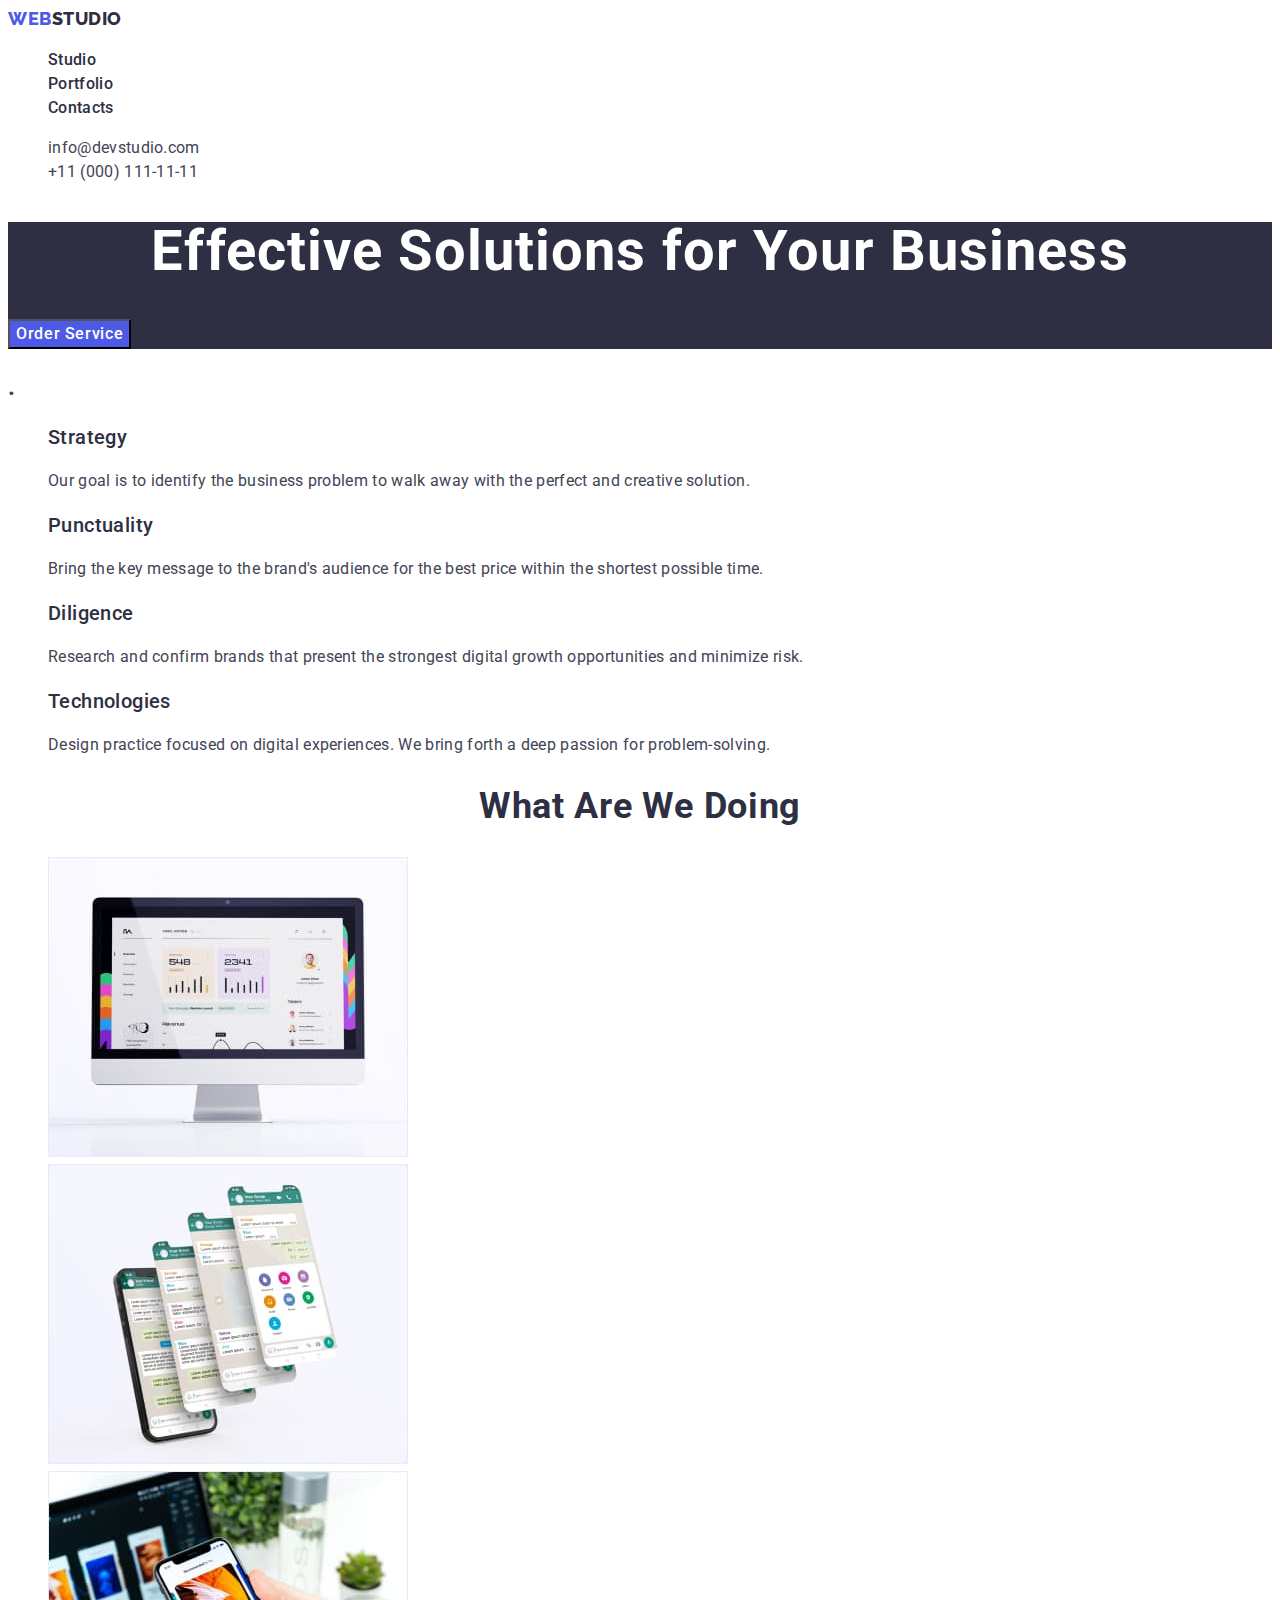
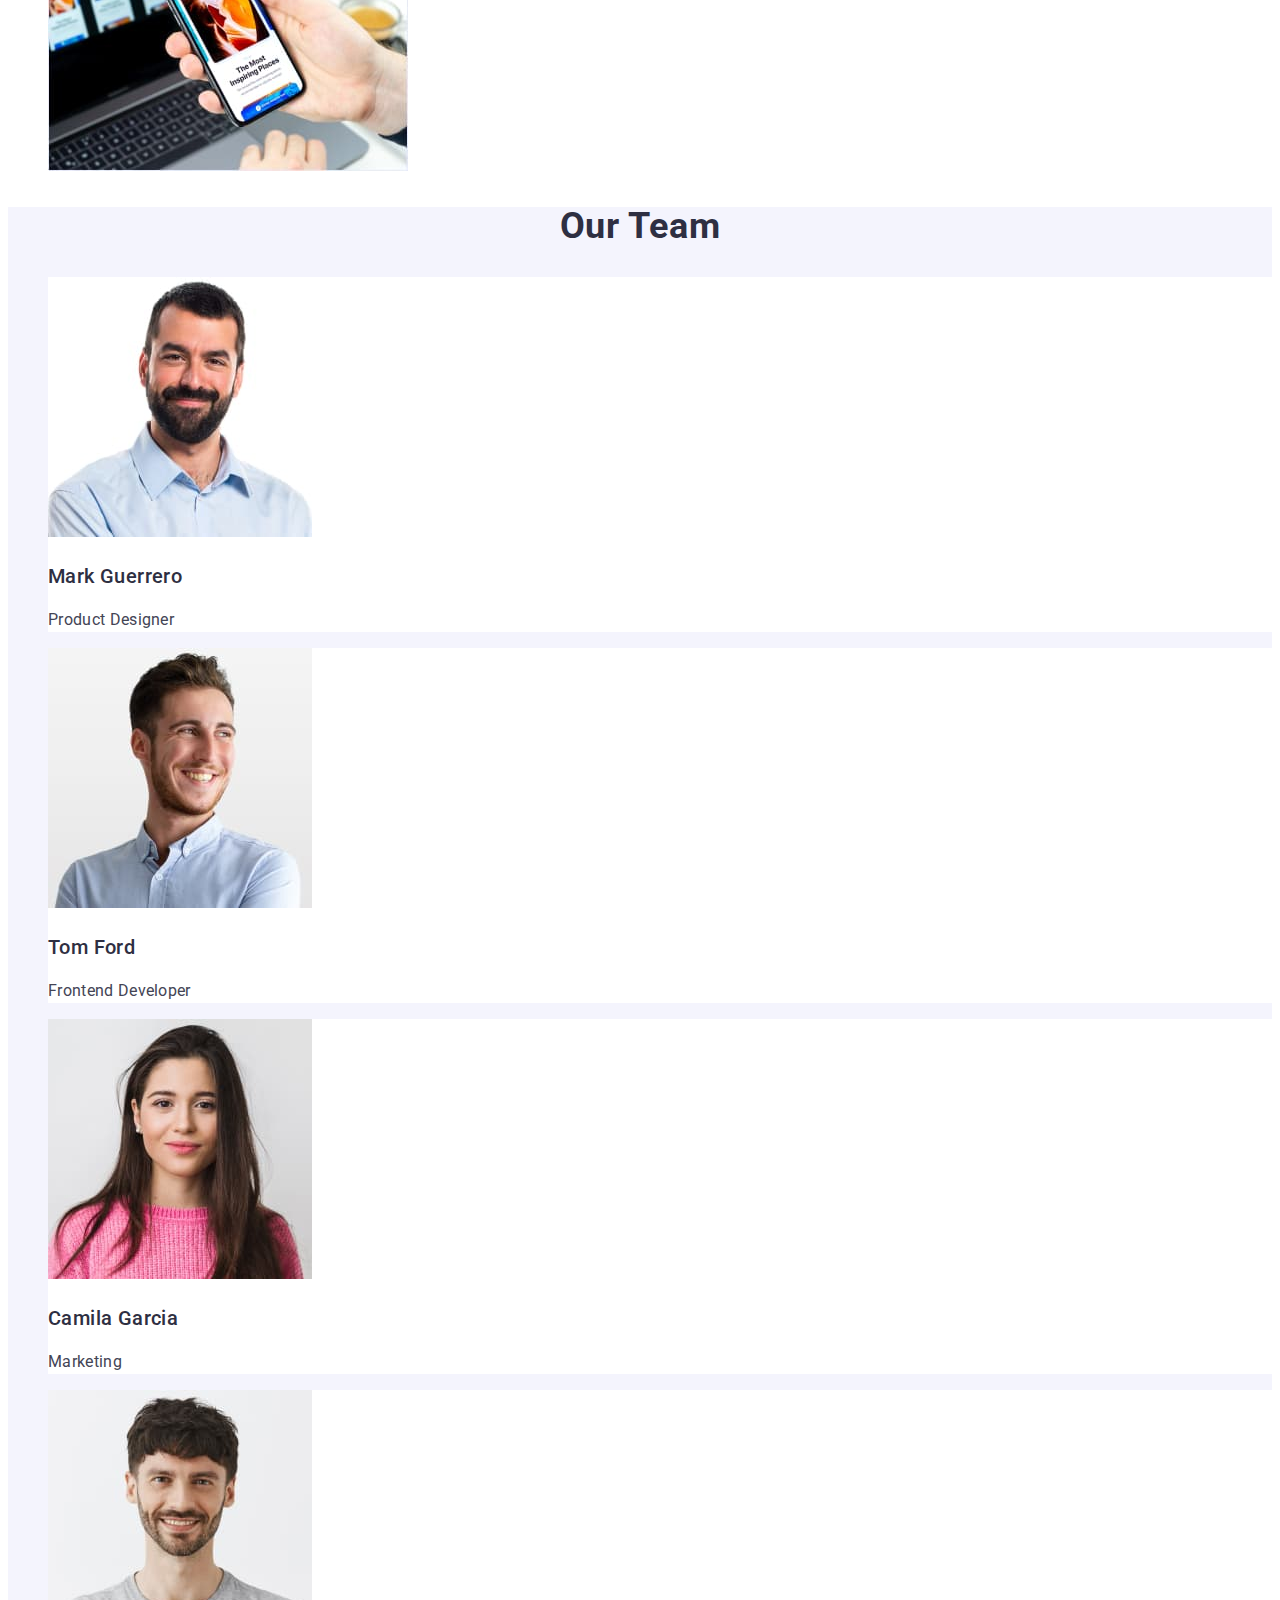
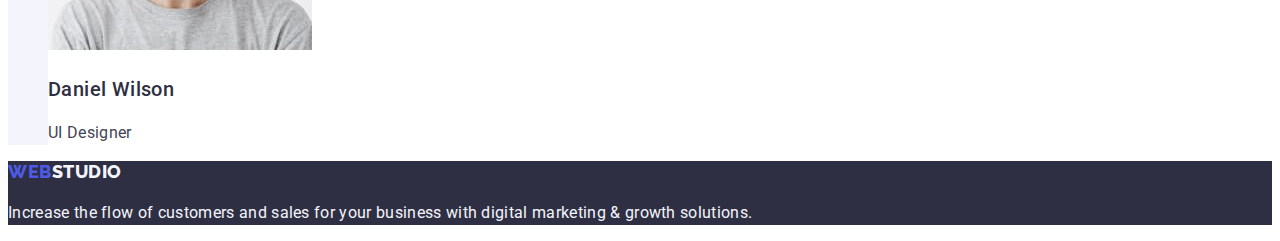
<file: index.html>
<!DOCTYPE html>
<html lang="en">
  <head>
    <meta charset="UTF-8" />
    <meta name="viewport" content="width=device-width, initial-scale=1.0" />
    <title>Document</title>
    <link rel="preconnect" href="https://fonts.googleapis.com" />
    <link rel="preconnect" href="https://fonts.gstatic.com" crossorigin />
    <link
      href="https://fonts.googleapis.com/css2?family=Raleway:wght@800&family=Roboto:wght@400;500;700;900&display=swap"
      rel="stylesheet"
    />
    <link href="./css/styles.css" rel="stylesheet" />
  </head>

  <body>
    <header>
      <nav>
        <a href="./index.html" class="logo-link link"
          >Web<span class="logo-studio">Studio</span></a
        >
        <ul class="list">
          <li>
            <a href="./index.html" class="link">Studio</a>
          </li>
          <li>
            <a href="./portfolio.html" class="link">Portfolio</a>
          </li>
          <li><a href="" class="link">Contacts</a></li>
        </ul>
      </nav>
      <address class="address">
        <ul class="list">
          <li>
            <a href="mailto:info@devstudio.com" class="link-contacts link"
              >info@devstudio.com</a
            >
          </li>
          <li>
            <a href="tel:+110001111111" class="link-contacts link"
              >+11 (000) 111-11-11</a
            >
          </li>
        </ul>
      </address>
    </header>
    <main>
      <section class="section-heading">
        <h1 class="heading">Effective Solutions for Your Business</h1>
        <button type="button" class="filter-button-main">Order Service</button>
      </section>

      <section>
        <h2>.</h2>
        <ul class="list">
          <li>
            <h3 class="heading-third">Strategy</h3>
            <p class="paragraph">
              Our goal is to identify the business problem to walk away with the
              perfect and creative solution.
            </p>
          </li>
          <li>
            <h3 class="heading-third">Punctuality</h3>
            <p class="paragraph">
              Bring the key message to the brand's audience for the best price
              within the shortest possible time.
            </p>
          </li>
          <li>
            <h3 class="heading-third">Diligence</h3>
            <p class="paragraph">
              Research and confirm brands that present the strongest digital
              growth opportunities and minimize risk.
            </p>
          </li>
          <li>
            <h3 class="heading-third">Technologies</h3>
            <p class="paragraph">
              Design practice focused on digital experiences. We bring forth a
              deep passion for problem-solving.
            </p>
          </li>
        </ul>
      </section>
      <section>
        <h2 class="heading-second">What are we doing</h2>
        <ul class="list">
          <li>
            <img
              src="./images/img1.jpg"
              alt="computer monitor showing website"
              width="360"
              height="300"
            />
          </li>
          <li>
            <img
              src="./images/img2.jpg"
              alt="a mobile with the application displayed and 3 additional screens floating above it"
              width="360"
              height="300"
            />
          </li>
          <li>
            <img
              src="./images/img3.jpg"
              alt="in the foreground you can see a hand holding a mobile with an open website, in the background you can see a laptop with the same website"
              width="360"
              height="300"
            />
          </li>
        </ul>
      </section>
      <section class="section-team">
        <h2 class="heading-second">Our Team</h2>
        <ul class="list">
          <li class="team">
            <img
              src="./images/teamcard1.jpg"
              alt="man in a blue shirt with brown beard"
              width="264"
              height="260"
            />
            <h3 class="heading-third">Mark Guerrero</h3>
            <p class="paragraph">Product Designer</p>
          </li>

          <li class="team">
            <img
              src="./images/teamcard2.jpg"
              alt="man in a blue shirt with short stubble"
              width="264"
              height="260"
            />
            <h3 class="heading-third">Tom Ford</h3>
            <p class="paragraph">Frontend Developer</p>
          </li>

          <li class="team">
            <img
              src="./images/teamcard3.jpg"
              alt="women in pink sweater and long brown hair"
              width="264"
              height="260"
            />
            <h3 class="heading-third">Camila Garcia</h3>
            <p class="paragraph">Marketing</p>
          </li>

          <li class="team">
            <img
              src="./images/teamcard4.jpg"
              alt="man in a grey t-shirt with short stubble"
              width="264"
              height="260"
            />
            <h3 class="heading-third">Daniel Wilson</h3>
            <p class="paragraph">UI Designer</p>
          </li>
        </ul>
      </section>
    </main>

    <footer class="footer">
      <a href="./index.html" class="logo-link link"
        >Web<span class="logo-studio-footer">Studio</span></a
      >
      <p class="paragraph-footer">
        Increase the flow of customers and sales for your business with digital
        marketing & growth solutions.
      </p>
    </footer>
  </body>
</html>
</file>
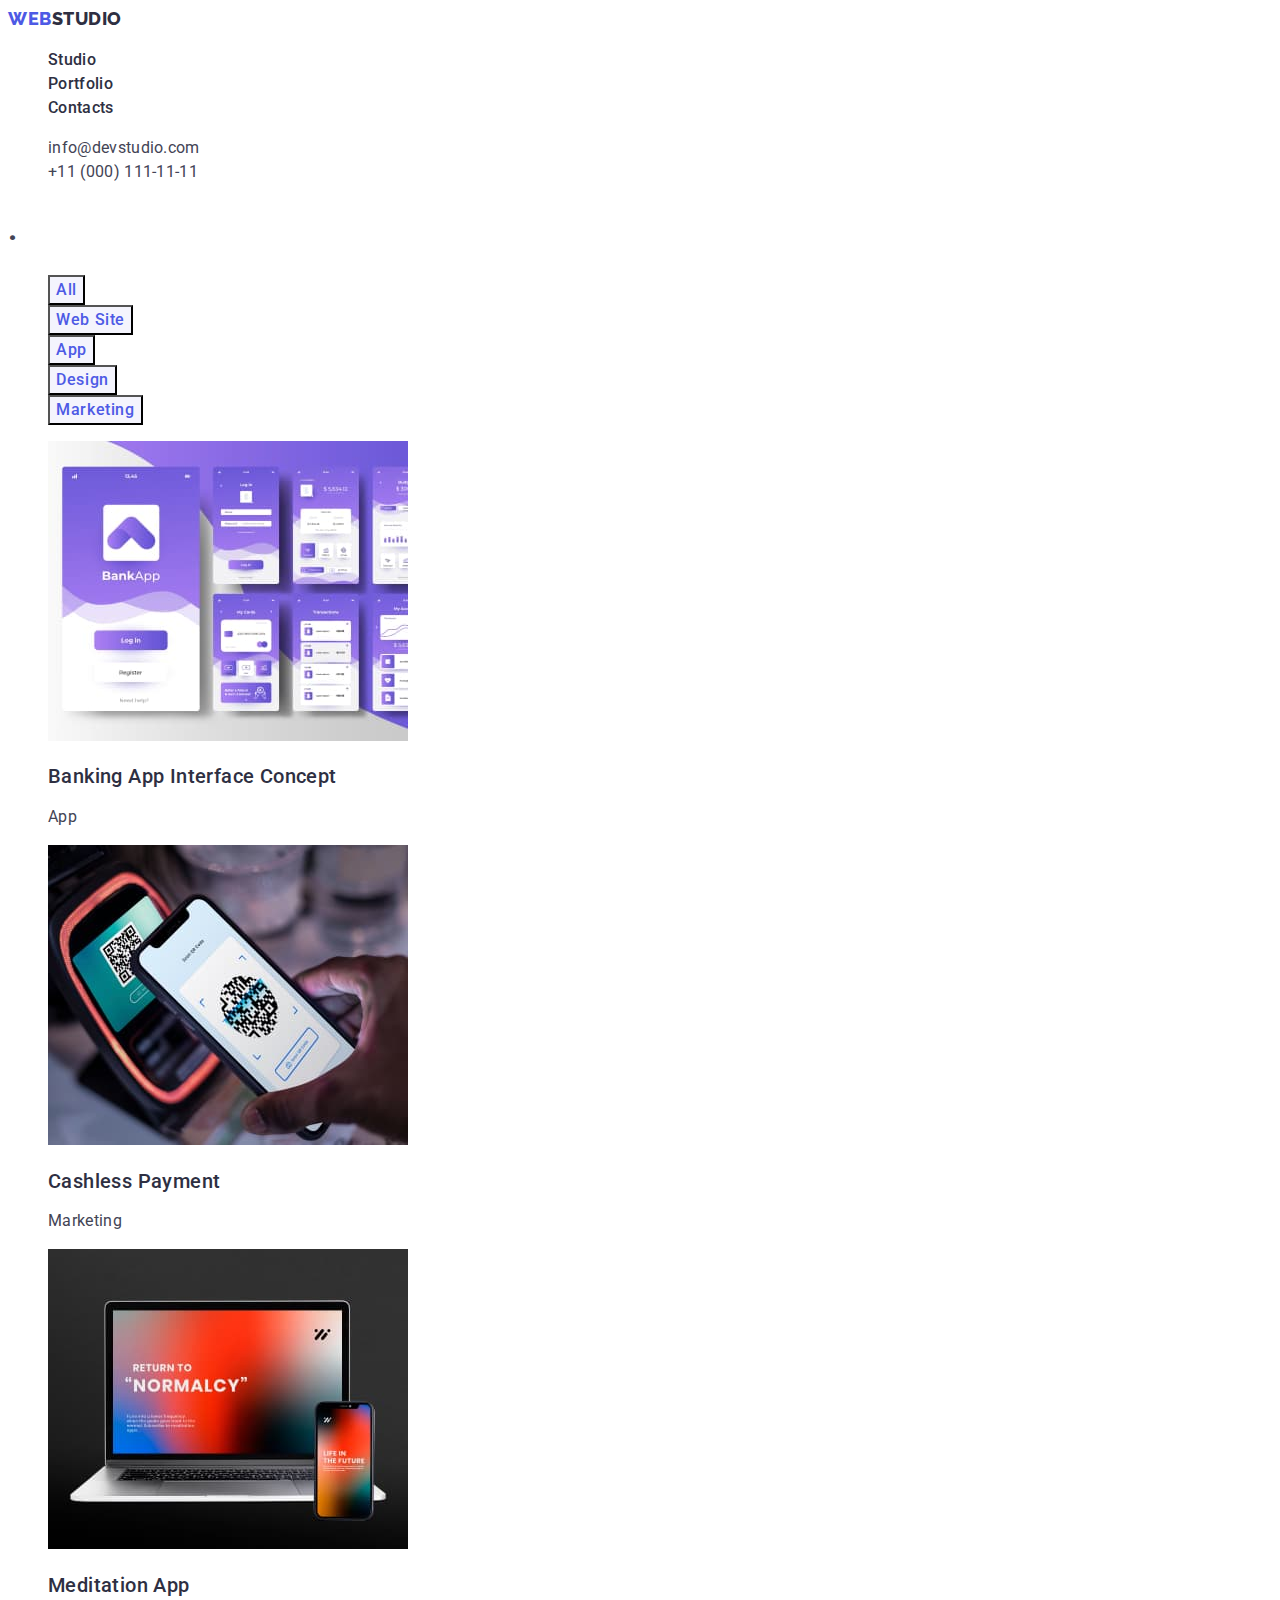
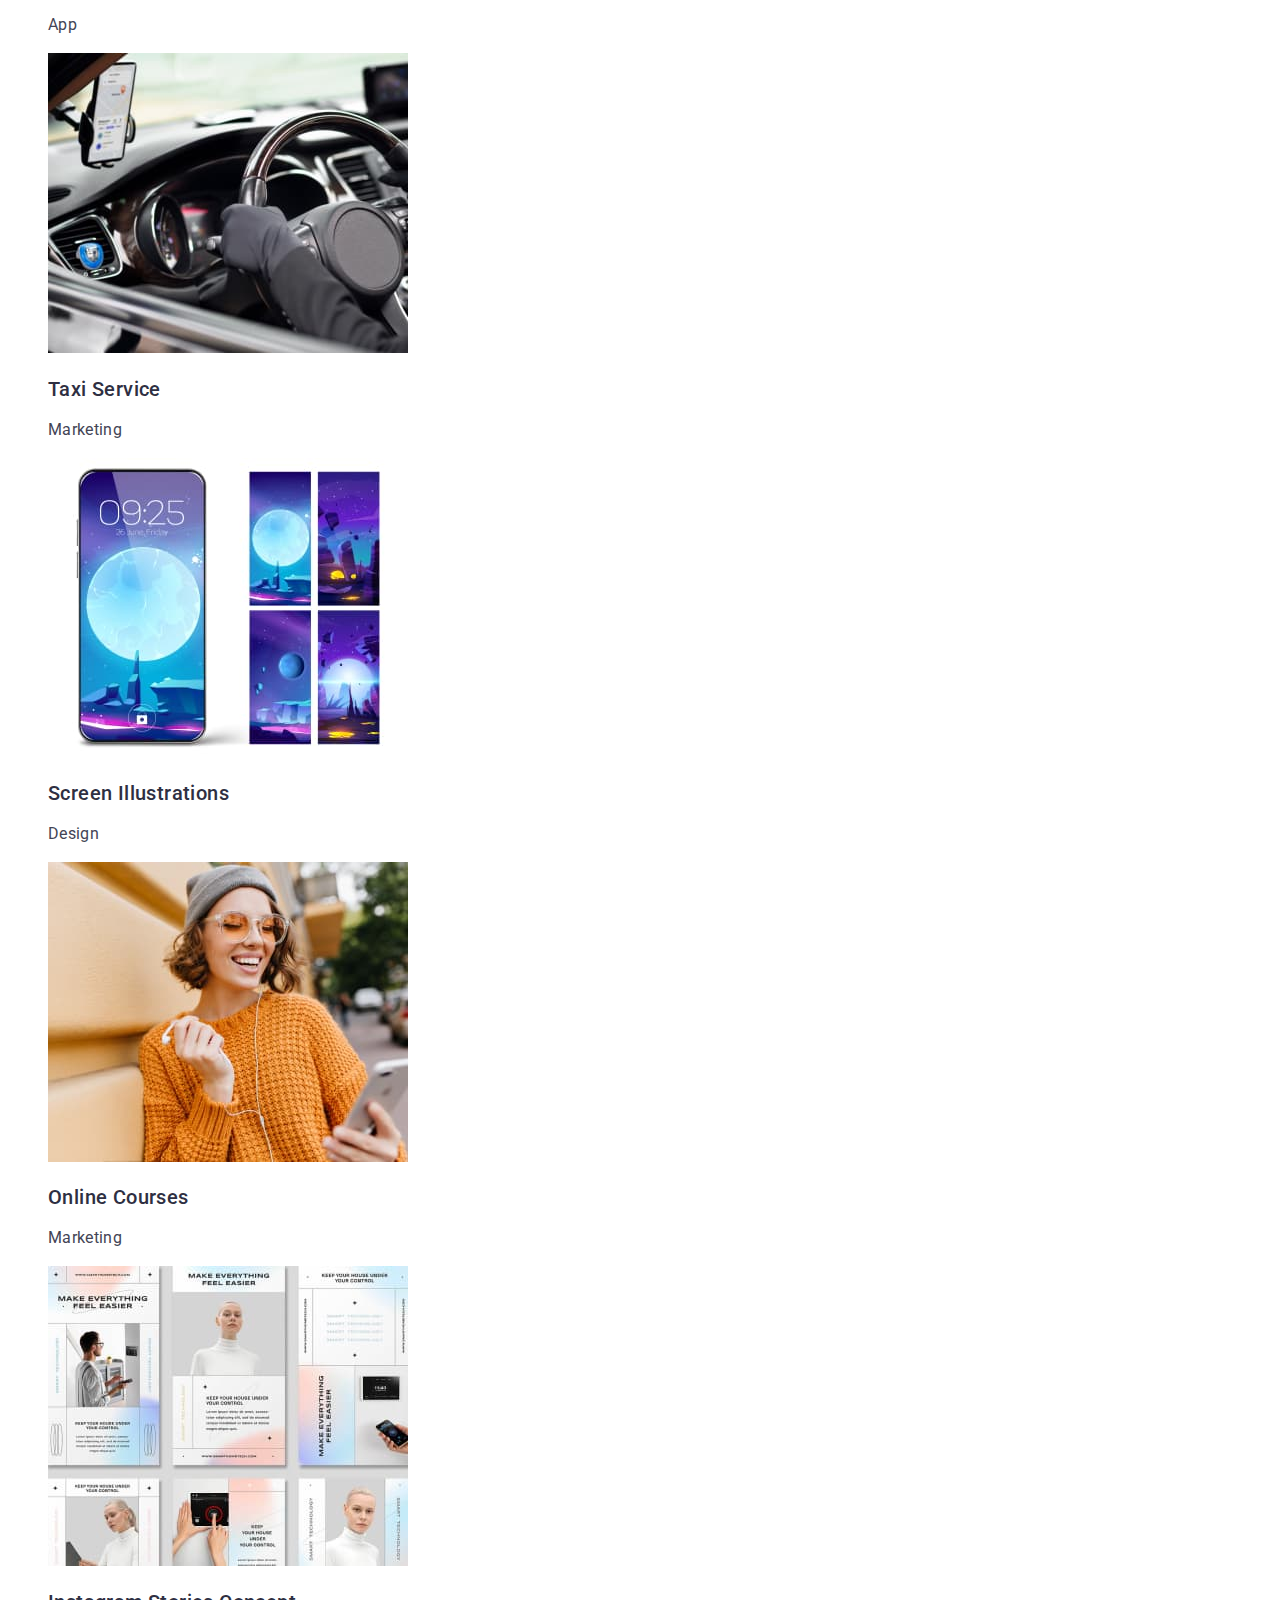
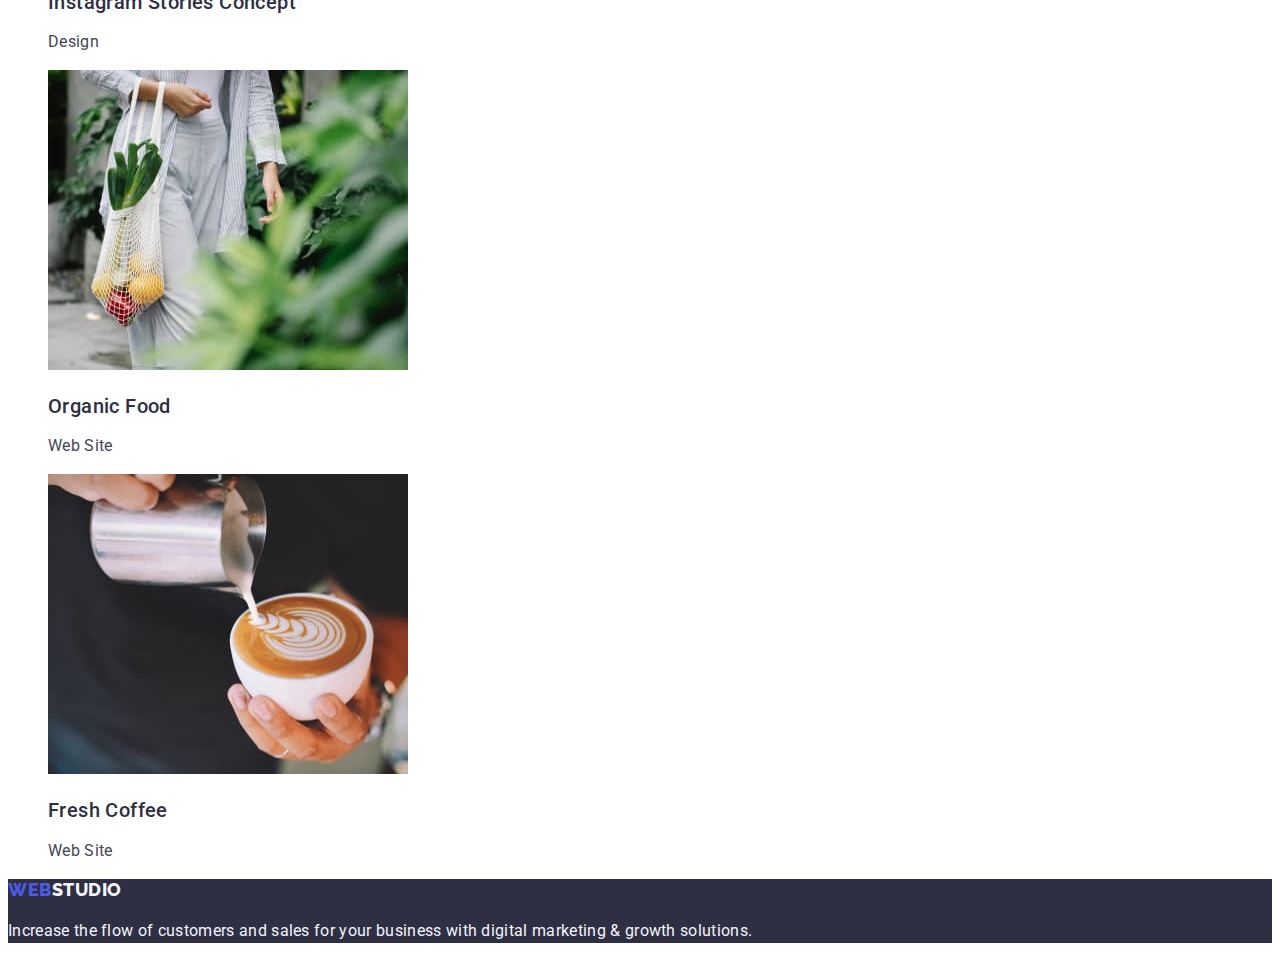
<file: portfolio.html>
<!DOCTYPE html>
<html lang="en">
  <head>
    <meta charset="UTF-8" />
    <meta name="viewport" content="width=device-width, initial-scale=1.0" />
    <title>Portfolio</title>
    <link rel="preconnect" href="https://fonts.googleapis.com" />
    <link rel="preconnect" href="https://fonts.gstatic.com" crossorigin />
    <link
      href="https://fonts.googleapis.com/css2?family=Raleway:wght@800&family=Roboto:wght@400;500;700;900&display=swap"
      rel="stylesheet"
    />
    <link href="./css/styles.css" rel="stylesheet" />
  </head>

  <body>
    <header>
      <nav class="link">
        <a href="./index.html" class="logo-link link"
          >Web<span class="logo-studio">Studio</span></a
        >

        <ul class="list">
          <li><a class="link" href="./index.html">Studio</a></li>
          <li>
            <a class="link" href="./portfolio.html">Portfolio</a>
          </li>
          <li><a class="link" href="">Contacts</a></li>
        </ul>
      </nav>
      <address class="address">
        <ul class="list">
          <li>
            <a href="mailto:info@devstudio.com" class="link-contacts link"
              >info@devstudio.com</a
            >
          </li>
          <li>
            <a href="tel:+110001111111" class="link-contacts link"
              >+11 (000) 111-11-11</a
            >
          </li>
        </ul>
      </address>
    </header>

    <main>
      <section>
        <h1>.</h1>
        <ul class="list">
          <li><button type="button" class="filter-button">All</button></li>
          <li><button type="button" class="filter-button">Web Site</button></li>
          <li><button type="button" class="filter-button">App</button></li>
          <li><button type="button" class="filter-button">Design</button></li>
          <li>
            <button type="button" class="filter-button">Marketing</button>
          </li>
        </ul>
        <ul class="list">
          <li>
            <a class="link" href="#">
              <img
                src="./images/bankingapp.jpg"
                alt="layouts of banking app interface"
                width="360"
                height="300"
              />

              <h2 class="title">Banking App Interface Concept</h2>
              <p class="paragraph">App</p>
            </a>
          </li>

          <li>
            <a class="link">
              <img
                src="./images/cashlesspayment.jpg"
                alt="cashless payment by phone"
                width="360"
                height="300"
              />

              <h2 class="title">Cashless Payment</h2>
              <p class="paragraph">Marketing</p>
            </a>
          </li>
          <li>
            <a class="link">
              <img
                src="./images/imgmeditationapp.jpg"
                alt="laptop and phone with colorful meditation app on it"
                width="360"
                height="300"
              />

              <h2 class="title">Meditation App</h2>
              <p class="paragraph">App</p>
            </a>
          </li>
          <li>
            <a class="link">
              <img
                src="./images/taxiservice.jpg"
                alt="person holding steering wheel on black taxi"
                width="360"
                height="300"
              />

              <h2 class="title">Taxi Service</h2>
              <p class="paragraph">Marketing</p>
            </a>
          </li>
          <li>
            <a class="link">
              <img
                src="./images/screenillustrations.jpg"
                alt="phone with five examples of wallpapers with moon"
                width="360"
                height="300"
              />
              <h2 class="title">Screen Illustrations</h2>
              <p class="paragraph">Design</p>
            </a>
          </li>
          <li>
            <a class="link">
              <img
                src="./images/onlinecourses.jpg"
                alt="smiling women in orange sweater, grey hat and glasses that holding phone"
                width="360"
                height="300"
              />
              <h2 class="title">Online Courses</h2>
              <p class="paragraph">Marketing</p>
            </a>
          </li>

          <li>
            <a class="link">
              <img
                src="./images/instagramstories.jpg"
                alt="samples of Instagram stories concept "
                width="360"
                height="300"
              />
              <h2 class="title">Instagram Stories Concept</h2>
              <p class="paragraph">Design</p>
            </a>
          </li>
          <li>
            <a class="link">
              <img
                src="./images/organicfood.jpg"
                alt="women back from market holding bag with vegetables "
                width="360"
                height="300"
              />
              <h2 class="title">Organic Food</h2>
              <p class="paragraph">Web Site</p>
            </a>
          </li>
          <li>
            <a class="link">
              <img
                src="./images/freshcoffee.jpg"
                alt="barista making latte art"
                width="360"
                height="300"
              />
              <h2 class="title">Fresh Coffee</h2>
              <p class="paragraph">Web Site</p>
            </a>
          </li>
        </ul>
      </section>
    </main>
    <footer class="footer">
      <a href="./index.html" class="logo-link link"
        >Web<span class="logo-studio-footer">Studio</span></a
      >
      <p class="paragraph-footer">
        Increase the flow of customers and sales for your business with digital
        marketing & growth solutions.
      </p>
    </footer>
  </body>
</html>
</file>
<file: css/styles.css>
:root {
  --text: #434455;
  --light: #f4f4fd;
  --primary-brand: #4d5ae5;
  --pressed-state: #404bbf;
  --white-background: #fff;
  --dark: #2e2f42;
  --success: #31d0aa;
  --subtle-text: #8e8f99;
  --accent: #e7e9fc;
  --modal-overlay: #2e2f4266;
  --hero-background: #2e2f42b2;
  --modal-background: #fcfcfc;
}

body {
  font-family: "Roboto", sans-serif;
  background-color: var(--white-background);
  color: var(--text);
  font-size: 16px;
  font-weight: 500;
  line-height: 1.5;
  letter-spacing: 0.02em;
}

.list {
  list-style: none;
}
.link {
  text-decoration: none;
  color: var(--dark);
}
.link-contacts {
  font-weight: 400;
  color: var(--text);
}

.link:hover,
.link:focus {
  color: var(--pressed-state);
}
.logo-link {
  font-family: Raleway, sans-serif;
  font-size: 18px;
  color: var(--primary-brand);
  font-weight: 800;
  line-height: 1.17;
  letter-spacing: 0.03em;
  text-transform: uppercase;
  text-decoration: none;
}
.logo-studio {
  color: var(--dark);
}

.logo-studio-footer {
  font-family: Raleway, sans-serif;
  font-size: 18px;
  color: var(--light);
  font-weight: 800;
  line-height: 1.17;
  letter-spacing: 0.03em;
  text-transform: uppercase;
  text-decoration: none;
}
.filter-button {
  background: var(--light);
  color: var(--primary-brand);
  font-weight: 500;
  font-size: 16px;
  line-height: 1.5;
  letter-spacing: 0.04em;
  cursor: pointer;
  font-family: inherit;
}
.filter-button-main {
  font-weight: 500;
  font-size: 16px;
  line-height: 1.5;
  letter-spacing: 0.04em;
  background-color: var(--primary-brand);
  color: var(--white-background);
  font-family: "Roboto", sans-serif;
  cursor: pointer;
}

.filter-button:hover,
.filter-button:focus,
.filter-button-main:focus,
.filter-button-main:hover {
  background: var(--pressed-state);
  color: var(--white-background);
}
.footer {
  background-color: var(--dark);
  color: var(--light);
}
.title {
  font-size: 20px;
  font-weight: 500;
  line-height: 1.2;
  letter-spacing: 0.02em;
  color: var(--dark);
}
.paragraph {
  font-weight: 400;
  font-size: 16px;
  color: var(--text);
}

.paragraph-footer {
  color: var(--light);
  font-weight: 400;
}
.heading {
  font-size: 56px;
  font-weight: 700;
  letter-spacing: 1.12px;
  color: var(--white-background);
  line-height: 1.07;
  text-align: center;
}
.heading-third {
  font-size: 20px;
  letter-spacing: 0.02em;
  font-weight: 500;
  line-height: 1.2;
  color: var(--dark);
}

.heading-second {
  font-size: 36px;
  line-height: 1.11;
  font-weight: 700;
  letter-spacing: 0.02em;
  text-transform: capitalize;
  text-align: center;
  color: var(--dark);
}
.section {
  background-color: var(--dark);
}
.section-team {
  background-color: var(--light);
}
.section-heading {
  background-color: var(--dark);
}
.team {
  background-color: var(--white-background);
}
.address {
  font-style: normal;
}
</file>
